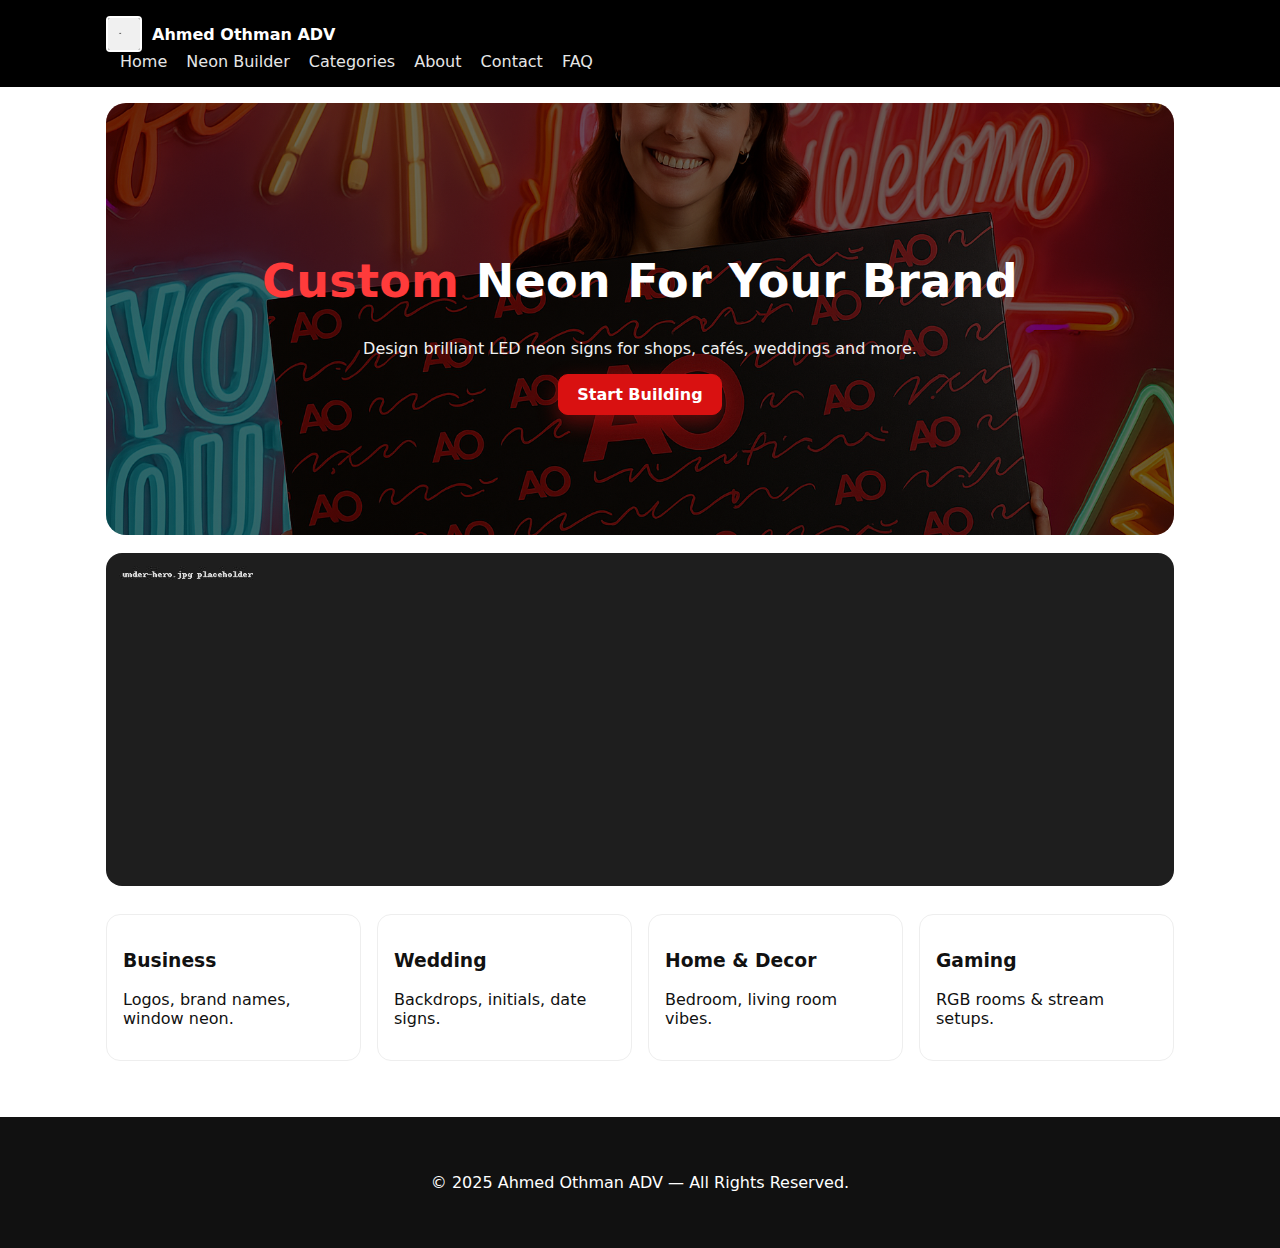
<file: index.html>
<!DOCTYPE html>
<html lang='en'>
<head>
  <meta charset='UTF-8'/>
  <meta name='viewport' content='width=device-width, initial-scale=1.0'/>
  <title>Ahmed Othman ADV — Home</title>
  <link rel='stylesheet' href='assets/style.css?v=5'>

  <style>
    .hero{position:relative;overflow:hidden;border-radius:20px}
    .hero::before{content:'';position:absolute;inset:0;background:url('public/images/ao-hero.png') center/cover no-repeat;z-index:0}
    .hero::after{content:'';position:absolute;inset:0;background:linear-gradient(0deg,rgba(0,0,0,.25),rgba(0,0,0,.25));z-index:1}
    .hero > *{position:relative;z-index:2}
  </style>

  <script defer src='assets/script.js'></script>
</head>
<body>
  <header class='header'>
    <div class='container'>
      <a href='index.html' class='brand'>
        <img src='public/images/logo.jpg' alt='Ahmed Othman ADV' class='logo'/>
        <span>Ahmed Othman ADV</span>
      </a>
      <nav class='nav'>
        <a href='index.html'>Home</a>
        <a href='builder.html'>Neon Builder</a>
        <a href='category.html'>Categories</a>
        <a href='about.html'>About</a>
        <a href='contact.html'>Contact</a>
        <a href='faq.html'>FAQ</a>
      </nav>
    </div>
  </header>

  <main class='container'>
    <section class='hero' style='--hero:url("public/images/ao-hero.png")'>
      <h1><span class='red'>Custom</span> Neon For Your Brand</h1>
      <p>Design brilliant LED neon signs for shops, cafés, weddings and more.</p>
      <a class='btn primary' href='builder.html'>Start Building</a>
    </section>

    <section class='hero-image'>
      <img src='public/images/under-hero.jpg' alt='AO ADV Showcase'/>
    </section>

    <section class='grid'>
      <a class='card' href='category.html'><h3>Business</h3><p>Logos, brand names, window neon.</p></a>
      <a class='card' href='category.html'><h3>Wedding</h3><p>Backdrops, initials, date signs.</p></a>
      <a class='card' href='category.html'><h3>Home & Decor</h3><p>Bedroom, living room vibes.</p></a>
      <a class='card' href='category.html'><h3>Gaming</h3><p>RGB rooms & stream setups.</p></a>
    </section>
  </main>

  <footer class='footer'>
    <div class='container'><p>© 2025 Ahmed Othman ADV — All Rights Reserved.</p></div>
  </footer>
</body>
</html>
</file>
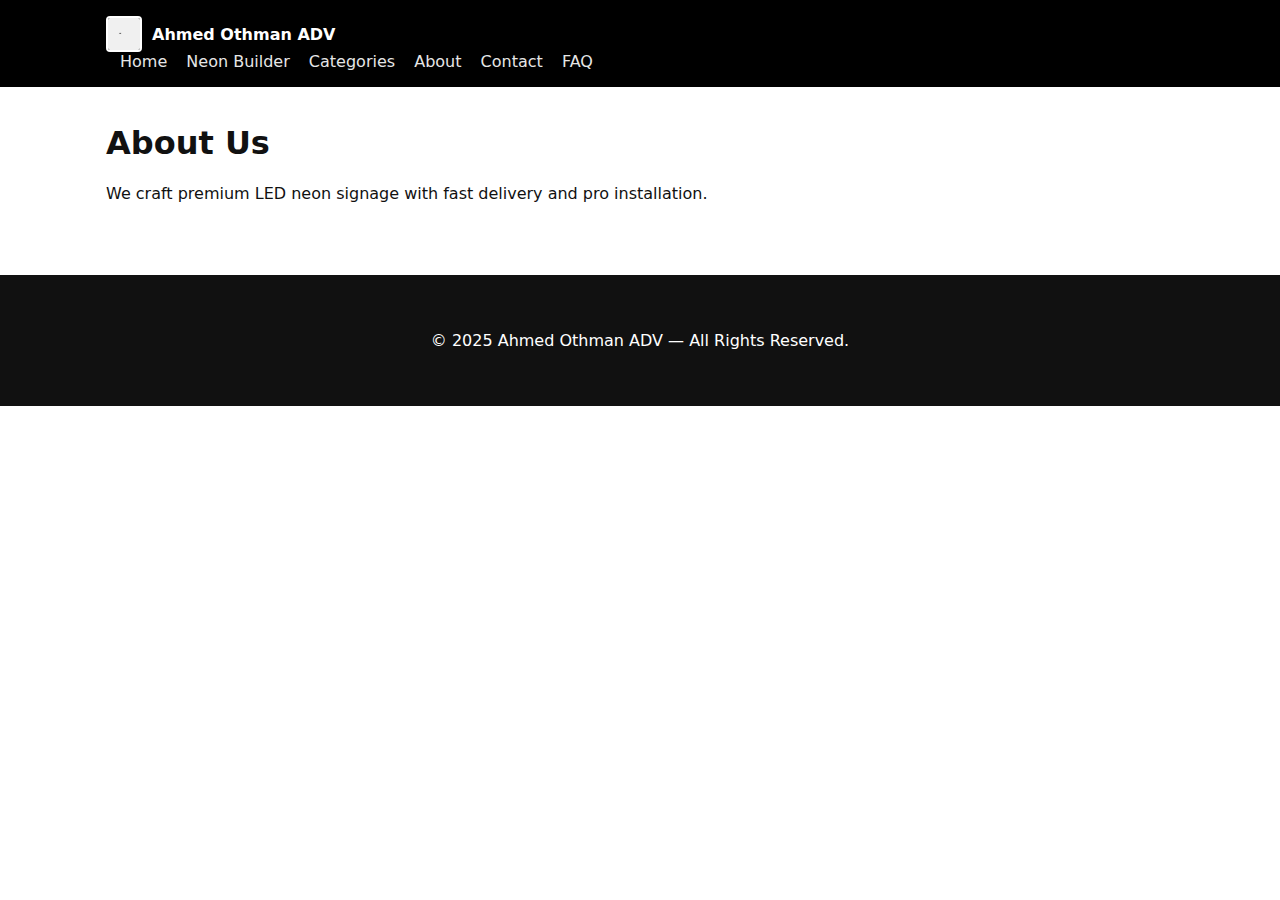
<file: about.html>
<!DOCTYPE html>
<html lang="en">
<head><meta charset="UTF-8"/><meta name="viewport" content="width=device-width, initial-scale=1.0"/>
<title>About — Ahmed Othman ADV</title>
<link rel="stylesheet" href="assets/style.css"/></head>
<body>
  <header class="header">
    <div class="container">
      <a href="index.html" class="brand">
        <img src="public/images/logo.jpg" alt="Ahmed Othman ADV" class="logo"/>
        <span>Ahmed Othman ADV</span>
      </a>
      <nav class="nav">
        <a href="index.html">Home</a>
        <a href="builder.html">Neon Builder</a>
        <a href="category.html">Categories</a>
        <a href="about.html">About</a>
        <a href="contact.html">Contact</a>
        <a href="faq.html">FAQ</a>
      </nav>
    </div>
  </header>

<main class="container">
<h1>About Us</h1>
<p>We craft premium LED neon signage with fast delivery and pro installation.</p>
</main>
  <footer class="footer">
    <div class="container">
      <p>© 2025 Ahmed Othman ADV — All Rights Reserved.</p>
    </div>
  </footer>

</body></html>
</file>
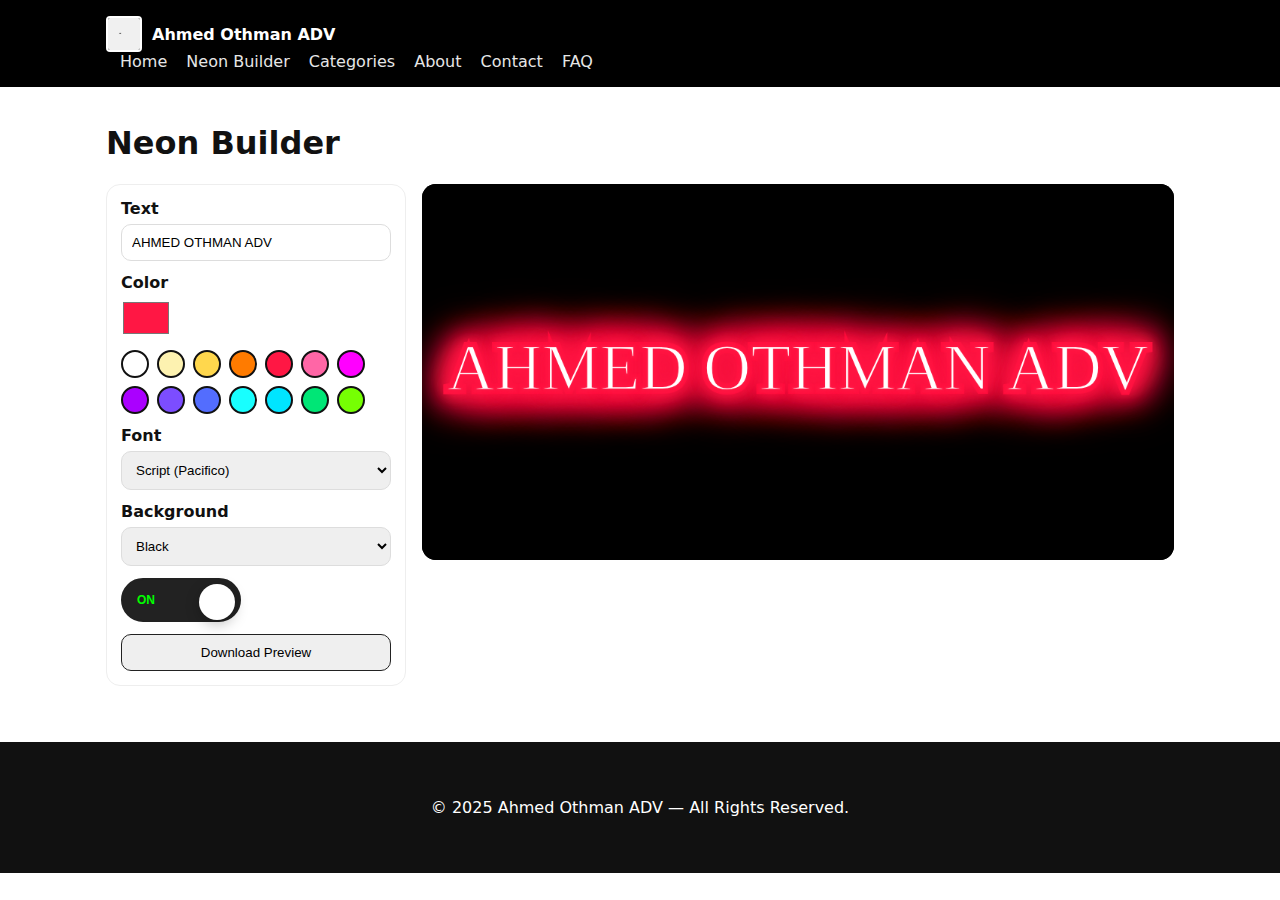
<file: builder.html>
<!DOCTYPE html>
<html lang="en">
<head>
  <meta charset="UTF-8" />
  <meta name="viewport" content="width=device-width, initial-scale=1.0"/>
  <title>Neon Builder — Ahmed Othman ADV</title>
  <link rel="stylesheet" href="assets/style.css"/>
</head>
<body>
  <header class="header">
    <div class="container">
      <a href="index.html" class="brand">
        <img src="public/images/logo.jpg" alt="Ahmed Othman ADV" class="logo"/>
        <span>Ahmed Othman ADV</span>
      </a>
      <nav class="nav">
        <a href="index.html">Home</a>
        <a href="builder.html">Neon Builder</a>
        <a href="category.html">Categories</a>
        <a href="about.html">About</a>
        <a href="contact.html">Contact</a>
        <a href="faq.html">FAQ</a>
      </nav>
    </div>
  </header>

<main class="container">
  <h1>Neon Builder</h1>
  <div class="builder">
    <div class="controls">
      <label>Text
        <input id="textInput" type="text" value="AHMED OTHMAN ADV"/>
      </label>
      <label>Color
        <input id="colorInput" type="color" value="#ff1744"/>
      </label>
      <div class="swatches" id="swatches"></div>
      <label>Font
        <select id="fontSelect">
          <option value="Pacifico, cursive">Script (Pacifico)</option>
          <option value="Montserrat, sans-serif">Sans (Montserrat)</option>
          <option value="Georgia, serif">Serif (Georgia)</option>
        </select>
      </label>
      <label>Background
        <select id="bgSelect" class="bg">
          <option value="black">Black</option>
          <option value="gradient">Dark Gradient</option>
          <option value="grid">Neon Grid</option>
        </select>
      </label>
      <div class="toggle-wrap">
        <button id="powerBtn" class="toggle">
          <span class="knob"></span>
          <span class="label on">ON</span>
          <span class="label off">OFF</span>
        </button>
      </div>
      <button id="downloadBtn" class="btn">Download Preview</button>
    </div>
    <canvas id="neonCanvas" width="1000" height="500" class="canvas"></canvas>
  </div>
</main>
  <footer class="footer">
    <div class="container">
      <p>© 2025 Ahmed Othman ADV — All Rights Reserved.</p>
    </div>
  </footer>

<script src="assets/builder.js"></script>
</body>
</html>
</file>
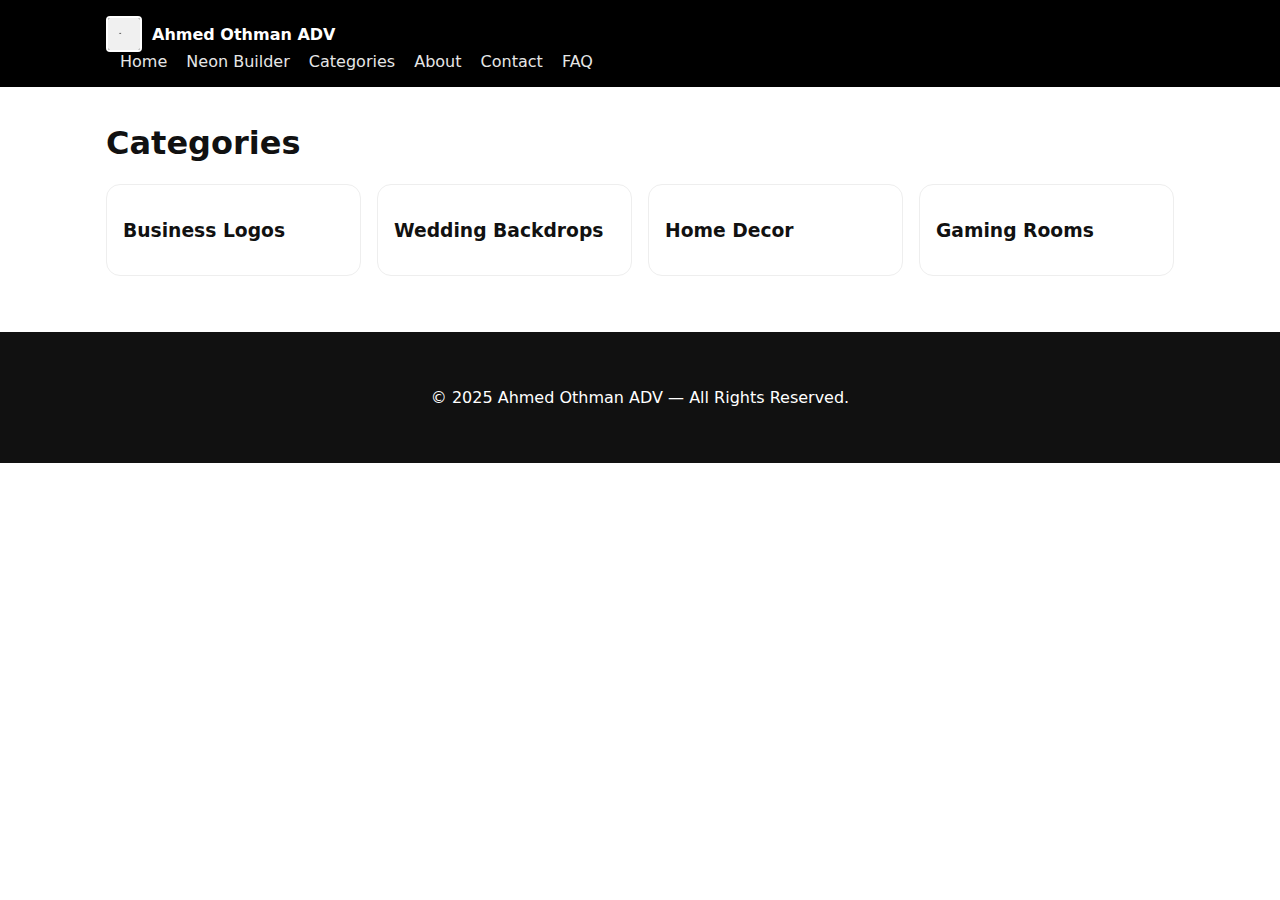
<file: category.html>
<!DOCTYPE html>
<html lang="en">
<head><meta charset="UTF-8"/><meta name="viewport" content="width=device-width, initial-scale=1.0"/>
<title>Categories — Ahmed Othman ADV</title>
<link rel="stylesheet" href="assets/style.css"/></head>
<body>
  <header class="header">
    <div class="container">
      <a href="index.html" class="brand">
        <img src="public/images/logo.jpg" alt="Ahmed Othman ADV" class="logo"/>
        <span>Ahmed Othman ADV</span>
      </a>
      <nav class="nav">
        <a href="index.html">Home</a>
        <a href="builder.html">Neon Builder</a>
        <a href="category.html">Categories</a>
        <a href="about.html">About</a>
        <a href="contact.html">Contact</a>
        <a href="faq.html">FAQ</a>
      </nav>
    </div>
  </header>

<main class="container">
<h1>Categories</h1>
<div class="grid">
  <a class="card" href="product.html"><h3>Business Logos</h3></a>
  <a class="card" href="product.html"><h3>Wedding Backdrops</h3></a>
  <a class="card" href="product.html"><h3>Home Decor</h3></a>
  <a class="card" href="product.html"><h3>Gaming Rooms</h3></a>
</div>
</main>
  <footer class="footer">
    <div class="container">
      <p>© 2025 Ahmed Othman ADV — All Rights Reserved.</p>
    </div>
  </footer>

</body></html>
</file>
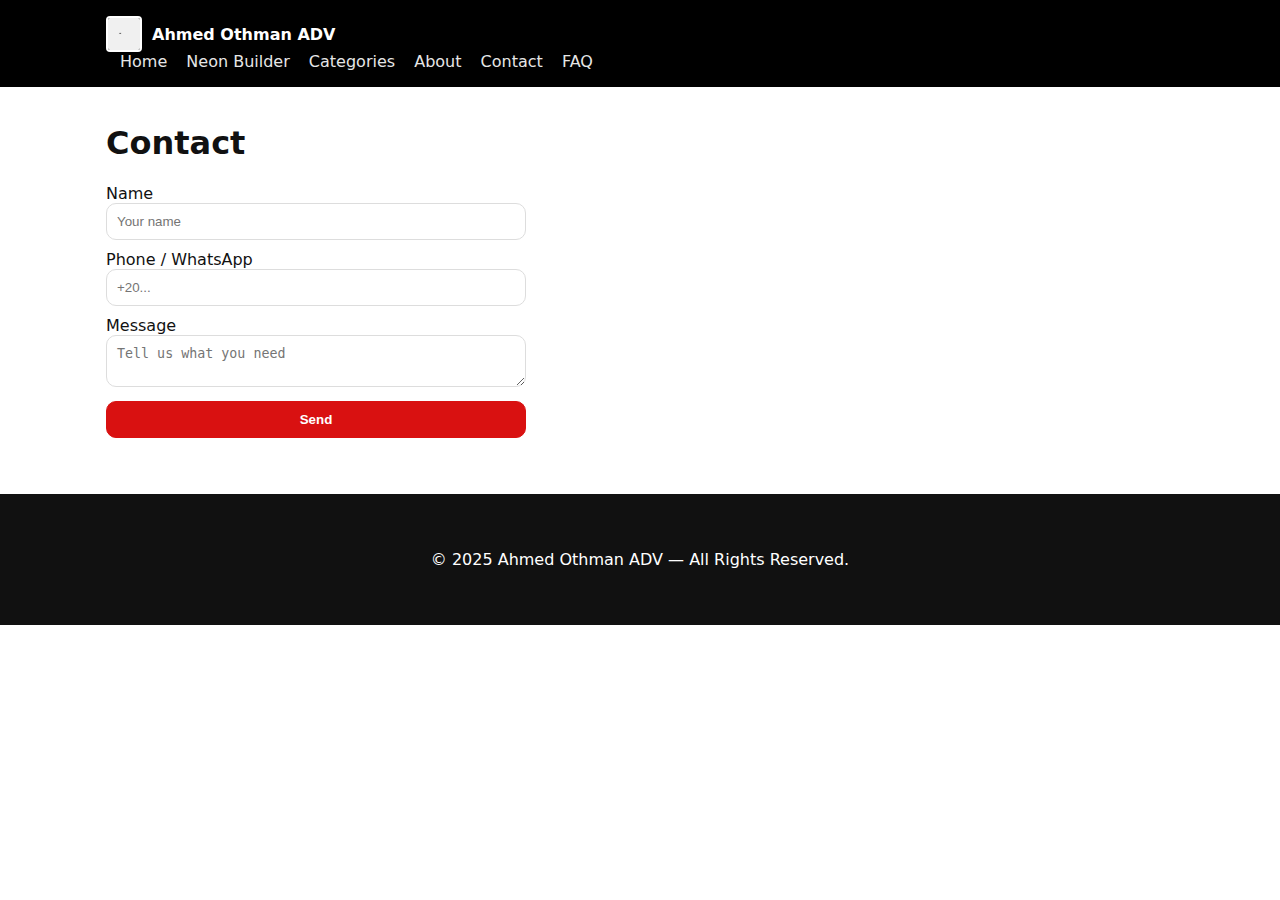
<file: contact.html>
<!DOCTYPE html>
<html lang="en">
<head><meta charset="UTF-8"/><meta name="viewport" content="width=device-width, initial-scale=1.0"/>
<title>Contact — Ahmed Othman ADV</title>
<link rel="stylesheet" href="assets/style.css"/></head>
<body>
  <header class="header">
    <div class="container">
      <a href="index.html" class="brand">
        <img src="public/images/logo.jpg" alt="Ahmed Othman ADV" class="logo"/>
        <span>Ahmed Othman ADV</span>
      </a>
      <nav class="nav">
        <a href="index.html">Home</a>
        <a href="builder.html">Neon Builder</a>
        <a href="category.html">Categories</a>
        <a href="about.html">About</a>
        <a href="contact.html">Contact</a>
        <a href="faq.html">FAQ</a>
      </nav>
    </div>
  </header>

<main class="container">
<h1>Contact</h1>
<form class="form">
  <label>Name<input type="text" placeholder="Your name"/></label>
  <label>Phone / WhatsApp<input type="text" placeholder="+20..."/></label>
  <label>Message<textarea placeholder="Tell us what you need"></textarea></label>
  <button class="btn primary" type="submit">Send</button>
</form>
</main>
  <footer class="footer">
    <div class="container">
      <p>© 2025 Ahmed Othman ADV — All Rights Reserved.</p>
    </div>
  </footer>

</body></html>
</file>
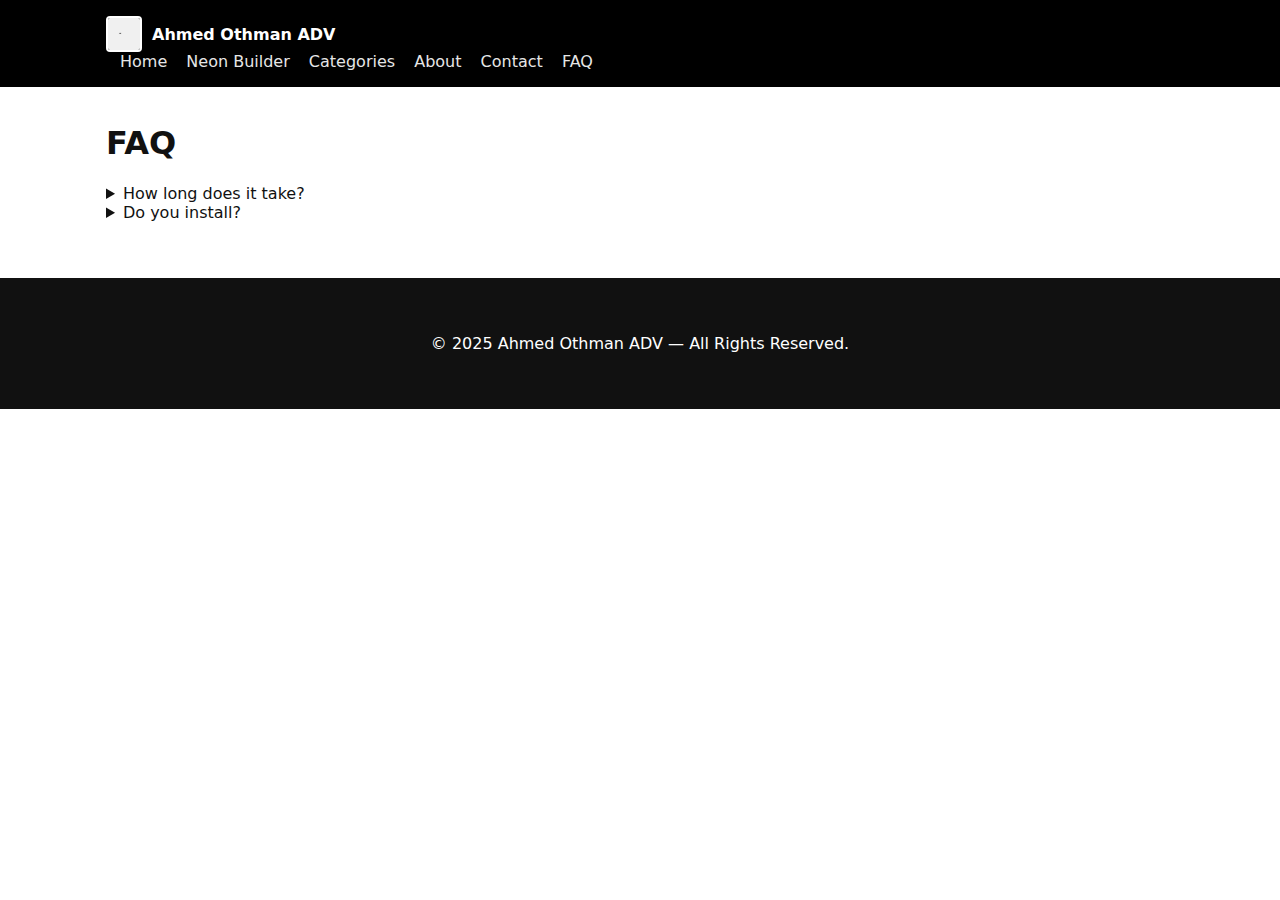
<file: faq.html>
<!DOCTYPE html>
<html lang="en">
<head><meta charset="UTF-8"/><meta name="viewport" content="width=device-width, initial-scale=1.0"/>
<title>FAQ — Ahmed Othman ADV</title>
<link rel="stylesheet" href="assets/style.css"/></head>
<body>
  <header class="header">
    <div class="container">
      <a href="index.html" class="brand">
        <img src="public/images/logo.jpg" alt="Ahmed Othman ADV" class="logo"/>
        <span>Ahmed Othman ADV</span>
      </a>
      <nav class="nav">
        <a href="index.html">Home</a>
        <a href="builder.html">Neon Builder</a>
        <a href="category.html">Categories</a>
        <a href="about.html">About</a>
        <a href="contact.html">Contact</a>
        <a href="faq.html">FAQ</a>
      </nav>
    </div>
  </header>

<main class="container">
<h1>FAQ</h1>
<details><summary>How long does it take?</summary><p>Most orders ship within 7–10 business days.</p></details>
<details><summary>Do you install?</summary><p>Yes, in Greater Cairo and Giza. Others via courier + guide.</p></details>
</main>
  <footer class="footer">
    <div class="container">
      <p>© 2025 Ahmed Othman ADV — All Rights Reserved.</p>
    </div>
  </footer>

</body></html>
</file>
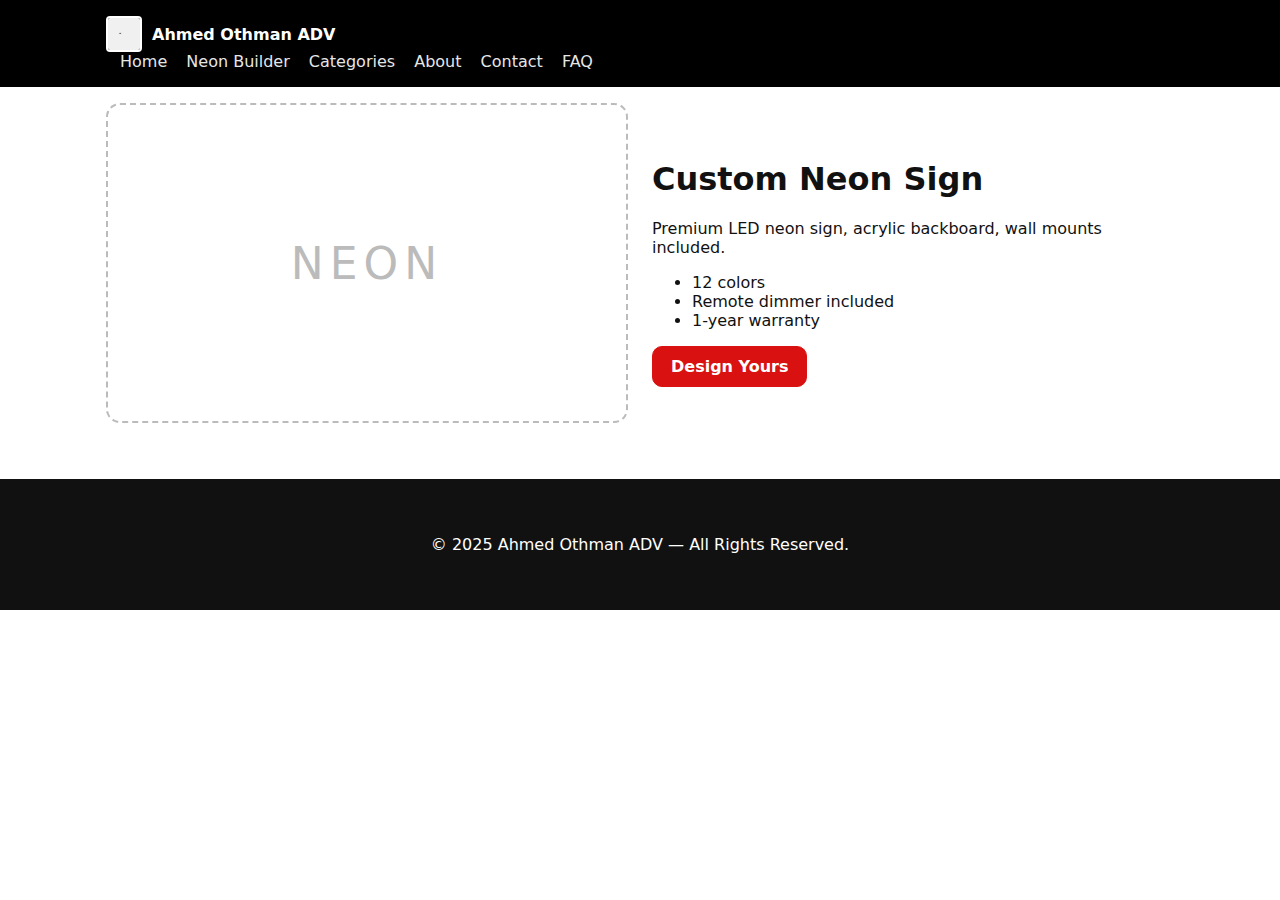
<file: product.html>
<!DOCTYPE html>
<html lang="en">
<head><meta charset="UTF-8"/><meta name="viewport" content="width=device-width, initial-scale=1.0"/>
<title>Product — Ahmed Othman ADV</title>
<link rel="stylesheet" href="assets/style.css"/></head>
<body>
  <header class="header">
    <div class="container">
      <a href="index.html" class="brand">
        <img src="public/images/logo.jpg" alt="Ahmed Othman ADV" class="logo"/>
        <span>Ahmed Othman ADV</span>
      </a>
      <nav class="nav">
        <a href="index.html">Home</a>
        <a href="builder.html">Neon Builder</a>
        <a href="category.html">Categories</a>
        <a href="about.html">About</a>
        <a href="contact.html">Contact</a>
        <a href="faq.html">FAQ</a>
      </nav>
    </div>
  </header>

<main class="container">
  <div class="product">
    <div class="product-visual placeholder">NEON</div>
    <div class="product-info">
      <h1>Custom Neon Sign</h1>
      <p>Premium LED neon sign, acrylic backboard, wall mounts included.</p>
      <ul>
        <li>12 colors</li>
        <li>Remote dimmer included</li>
        <li>1-year warranty</li>
      </ul>
      <a class="btn primary" href="builder.html">Design Yours</a>
    </div>
  </div>
</main>
  <footer class="footer">
    <div class="container">
      <p>© 2025 Ahmed Othman ADV — All Rights Reserved.</p>
    </div>
  </footer>

</body></html>
</file>
<file: assets/style.css>
:root{--red:#d91111;--black:#000;--white:#fff;}
*{box-sizing:border-box}
body{margin:0;font-family:Inter,system-ui,-apple-system,Segoe UI,Roboto,Arial;background:#fff;color:#111}
.container{max-width:1100px;margin:0 auto;padding:16px}
.header{background:var(--black);color:#fff;position:sticky;top:0;z-index:10}
.header .brand{display:flex;align-items:center;gap:10px;color:#fff;text-decoration:none;font-weight:700}
.header .logo{width:36px;height:36px;object-fit:cover;border-radius:4px;border:2px solid var(--white)}
.nav a{color:#fff;text-decoration:none;margin-left:14px;opacity:.9}
.nav a:hover{color:var(--red)}
.hero{position:relative;padding:120px 20px;text-align:center;color:#fff;border-radius:20px;overflow:hidden}
.hero::before{content:"";position:absolute;inset:0;background-size:cover;background-position:center;filter:brightness(.55);z-index:-2;background-image:var(--hero, none)}
.hero::after{content:"";position:absolute;inset:0;background:linear-gradient(0deg, rgba(0,0,0,.35), rgba(0,0,0,.35));z-index:-1}
.hero h1{color:#fff;font-weight:800;letter-spacing:.3px;font-size:46px}
.hero p{color:#f1f1f1}
.hero .btn.primary{box-shadow:0 8px 20px rgba(217,17,17,.4)}
.hero .red{color:#ff3b3b}
.hero-image{margin:18px 0 28px}
.hero-image img{width:100%;height:auto;border-radius:16px;display:block}

.btn{display:inline-block;padding:10px 18px;border:1px solid #222;text-decoration:none;border-radius:10px}
.btn.primary{background:var(--red);border-color:var(--red);color:#fff;font-weight:700}
.grid{display:grid;grid-template-columns:repeat(4,minmax(0,1fr));gap:16px}
.card{border:1px solid #eee;border-radius:14px;padding:16px;text-decoration:none;color:#111}
.card:hover{border-color:#ddd;transform:translateY(-2px)}
.footer{background:#111;color:#fff;margin-top:40px;padding:24px 0;text-align:center}
.form{display:grid;gap:10px;max-width:420px}
.form input,.form textarea{width:100%;padding:10px;border:1px solid #ddd;border-radius:10px}
.product{display:grid;grid-template-columns:1fr 1fr;gap:24px;align-items:center}
.product-visual{height:320px;border-radius:14px;border:2px dashed #bbb;display:flex;align-items:center;justify-content:center;font-size:44px;letter-spacing:6px;color:#bbb}

/* Builder */
.builder{display:grid;grid-template-columns:300px 1fr;gap:16px;align-items:start}
.controls{border:1px solid #eee;border-radius:14px;padding:14px;display:grid;gap:12px;position:sticky;top:84px;background:#fff}
.controls label{display:grid;gap:6px;font-weight:600}
.controls input[type="text"]{padding:10px;border:1px solid #ddd;border-radius:10px}
.controls input[type="color"]{height:40px;border:none;background:#fff;padding:0}
.controls select{padding:10px;border:1px solid #ddd;border-radius:10px}
.canvas{width:100%;max-width:100%;background:#000;border-radius:14px;display:block}
.toggle{position:relative;width:120px;height:44px;border-radius:999px;border:2px solid #222;background:#222;cursor:pointer;display:flex;align-items:center;justify-content:space-between;padding:0 14px;gap:8px;transition:background .25s ease, border-color .25s ease}
.toggle .knob{position:absolute;left:4px;top:4px;width:36px;height:36px;border-radius:999px;background:#fff;transition:transform .25s ease;box-shadow:0 4px 14px rgba(0,0,0,.25)}
.toggle.active .knob{transform:translateX(72px)}
.toggle .label{font-weight:800;font-size:12px;color:#fff;opacity:.6}
.toggle.active .label.on{opacity:1;color:#0f0}
.toggle:not(.active) .label.off{opacity:1;color:#f33}
.toggle-wrap{display:flex;align-items:center;gap:8px}
.swatches{display:flex;flex-wrap:wrap;gap:8px}
.swatch{width:28px;height:28px;border-radius:999px;border:2px solid #111;cursor:pointer;display:inline-block}
.swatch:focus{outline:3px solid #999;outline-offset:2px}
select.bg{padding:10px;border:1px solid #ddd;border-radius:10px}
@media(max-width:900px){
  .grid{grid-template-columns:repeat(2,minmax(0,1fr))}
  .builder{grid-template-columns:1fr}
}
</file>
